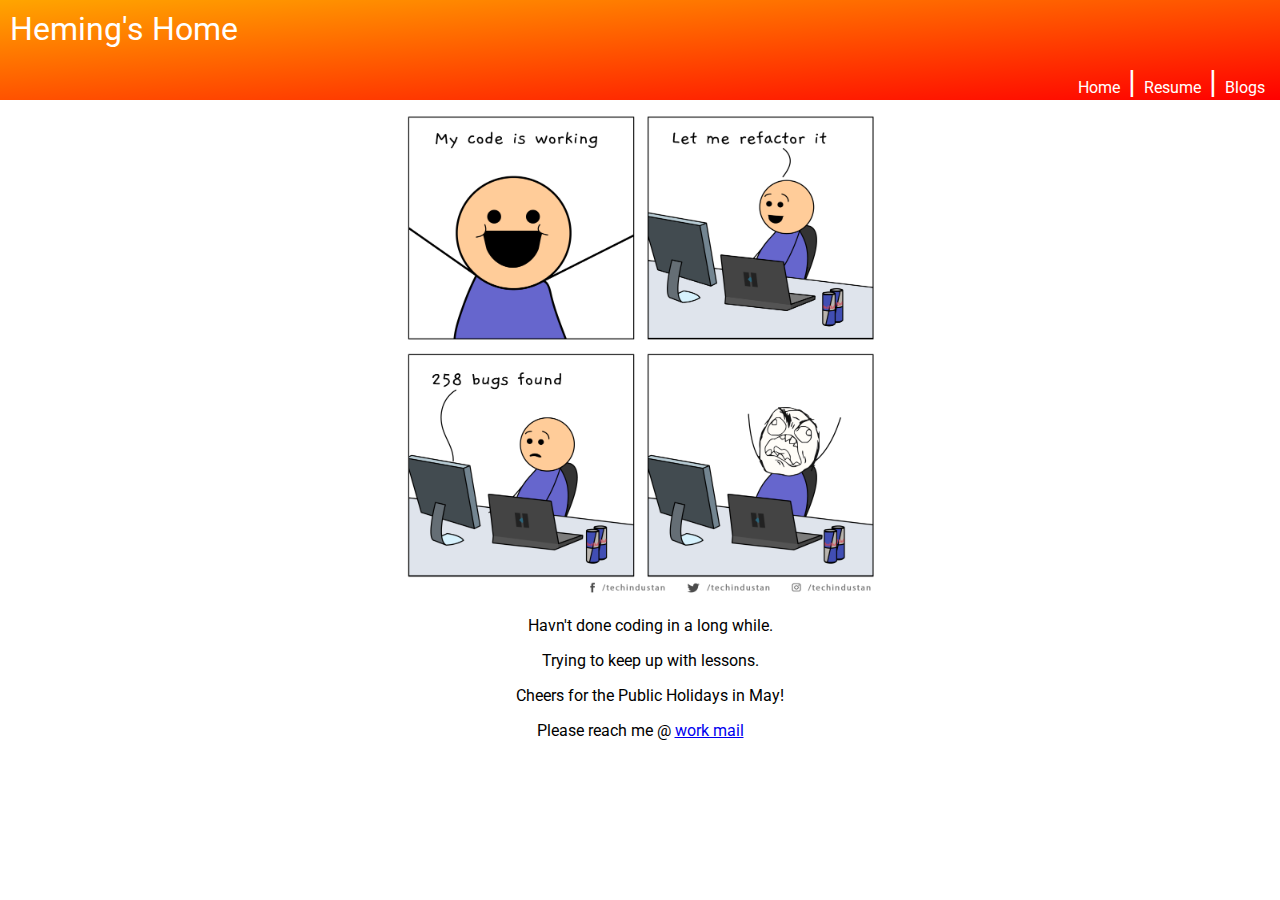
<file: index.html>
<!DOCTYPE html>
<html lang="en">
  <head>
    <meta charset="UTF-8" />
    <meta name="viewport" content="width=device-width, initial-scale=1.0" />
    <link rel="stylesheet" href="./resources/index.css" />
    <title>Heming</title>
  </head>

  <body>
    <header class="header">
      <!-- use spinal-case for class name and can remove this specific class since is not use -->
      <a class="navTitle">Heming's Home</a>
      <nav>
        <a href="./index.html">Home</a> | <a href="./resume.html">Resume</a> |
        <a href="./blogs.html">Blogs</a>
      </nav>
    </header>

    <section class="main">
      <img
        class="selfie"
        src="resources/selfie.png"
        width="500"
        height="500"
        alt="insert selfie here"
      />
      <div class="introduction">
        <p>Havn't done coding in a long while.</p>
        <p>Trying to keep up with lessons.</p>
        <p>Cheers for the Public Holidays in May!</p>
      </div>
    </section>

    <footer class="footer">
      Please reach me @
      <a href="mailto:my.work.gmail@gmail.com?Subject=Hi%20there">work mail</a>
    </footer>
  </body>
</html>
</file>
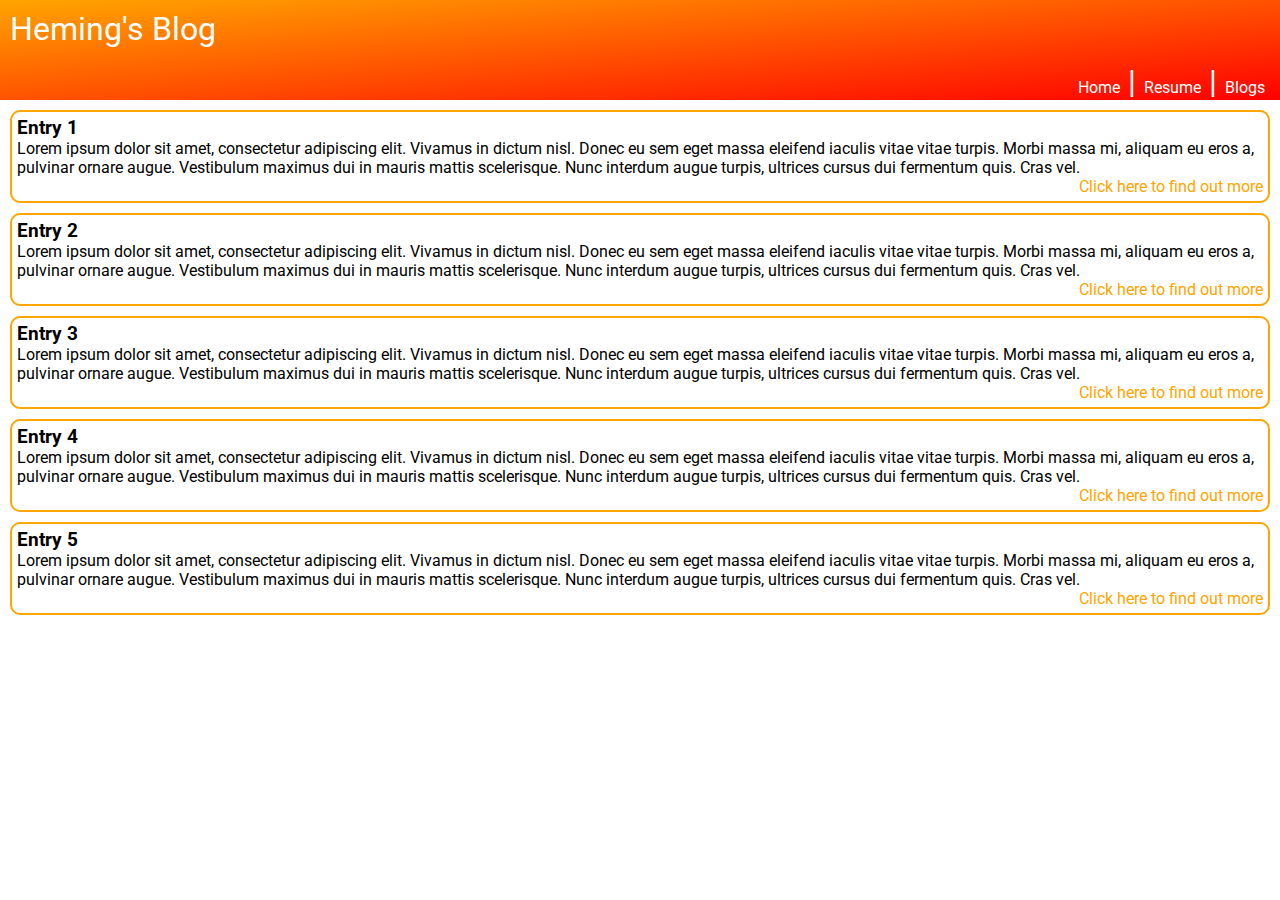
<file: blogs.html>
<!DOCTYPE html>
<html lang="en">
  <head>
    <meta charset="UTF-8" />
    <meta name="viewport" content="width=device-width, initial-scale=1.0" />
    <link rel="stylesheet" href="./resources/blogs.css" />
    <title>Document</title>
  </head>
  <body>
    <header class="header">
      <a>Heming's Blog</a>
      <nav>
        <a href="./index.html">Home</a> | <a href="./resume.html">Resume</a> |
        <a href="./blogs.html">Blogs</a>
      </nav>
    </header>
    <div class="blog-article">
      <h3>Entry 1</h3>
      <p>
        Lorem ipsum dolor sit amet, consectetur adipiscing elit. Vivamus in
        dictum nisl. Donec eu sem eget massa eleifend iaculis vitae vitae
        turpis. Morbi massa mi, aliquam eu eros a, pulvinar ornare augue.
        Vestibulum maximus dui in mauris mattis scelerisque. Nunc interdum augue
        turpis, ultrices cursus dui fermentum quis. Cras vel.
      </p>
      <a href="https://google.com">Click here to find out more</a>
    </div>
    <div class="blog-article">
      <h3>Entry 2</h3>
      <p>
        Lorem ipsum dolor sit amet, consectetur adipiscing elit. Vivamus in
        dictum nisl. Donec eu sem eget massa eleifend iaculis vitae vitae
        turpis. Morbi massa mi, aliquam eu eros a, pulvinar ornare augue.
        Vestibulum maximus dui in mauris mattis scelerisque. Nunc interdum augue
        turpis, ultrices cursus dui fermentum quis. Cras vel.
      </p>
      <a href="https://google.com">Click here to find out more</a>
    </div>
    <div class="blog-article">
      <h3>Entry 3</h3>
      <p>
        Lorem ipsum dolor sit amet, consectetur adipiscing elit. Vivamus in
        dictum nisl. Donec eu sem eget massa eleifend iaculis vitae vitae
        turpis. Morbi massa mi, aliquam eu eros a, pulvinar ornare augue.
        Vestibulum maximus dui in mauris mattis scelerisque. Nunc interdum augue
        turpis, ultrices cursus dui fermentum quis. Cras vel.
      </p>
      <a href="https://google.com">Click here to find out more</a>
    </div>
    <div class="blog-article">
      <h3>Entry 4</h3>
      <p>
        Lorem ipsum dolor sit amet, consectetur adipiscing elit. Vivamus in
        dictum nisl. Donec eu sem eget massa eleifend iaculis vitae vitae
        turpis. Morbi massa mi, aliquam eu eros a, pulvinar ornare augue.
        Vestibulum maximus dui in mauris mattis scelerisque. Nunc interdum augue
        turpis, ultrices cursus dui fermentum quis. Cras vel.
      </p>
      <a href="https://google.com">Click here to find out more</a>
    </div>
    <div class="blog-article">
      <h3>Entry 5</h3>
      <p>
        Lorem ipsum dolor sit amet, consectetur adipiscing elit. Vivamus in
        dictum nisl. Donec eu sem eget massa eleifend iaculis vitae vitae
        turpis. Morbi massa mi, aliquam eu eros a, pulvinar ornare augue.
        Vestibulum maximus dui in mauris mattis scelerisque. Nunc interdum augue
        turpis, ultrices cursus dui fermentum quis. Cras vel.
      </p>
      <a href="https://google.com">Click here to find out more</a>
    </div>
  </body>
</html>
</file>
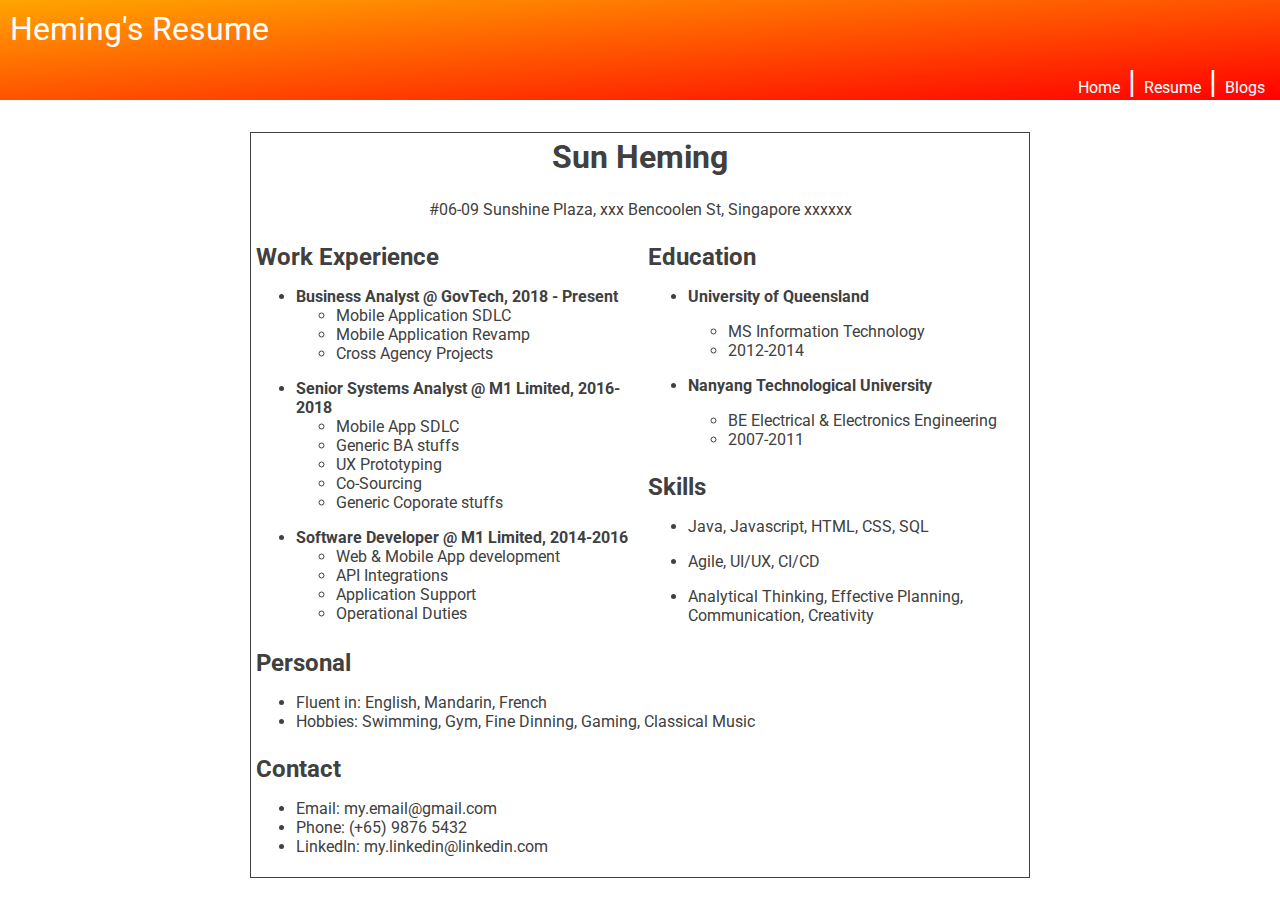
<file: resume.html>
<!DOCTYPE html>
<html lang="en">
  <head>
    <meta charset="UTF-8" />
    <meta name="viewport" content="width=device-width, initial-scale=1.0" />
    <link rel="stylesheet" href="./resources/resume.css" />
    <title>Heming's Resume</title>
  </head>
  <body>
    <header class="header">
      <a>Heming's Resume</a>
      <nav>
        <a href="./index.html">Home</a> | <a href="./resume.html">Resume</a> |
        <a href="./blogs.html">Blogs</a>
      </nav>
    </header>

    <div class="resumeBody">
      <div class="name">
        <h1>Sun Heming</h1>
      </div>

      <div class="address">
        <p>#06-09 Sunshine Plaza, xxx Bencoolen St, Singapore xxxxxx</p>
      </div>

      <div class="work">
        <h2>Work Experience</h2>
        <ul>
          <li class="resumeP">
            <b>Business Analyst @ GovTech, 2018 - Present</b>
            <ul class="nestedList">
              <li>
                Mobile Application SDLC
              </li>
              <li>
                Mobile Application Revamp
              </li>
              <li>
                Cross Agency Projects
              </li>
            </ul>
          </li>
          <li class="resumeP">
            <b>Senior Systems Analyst @ M1 Limited, 2016-2018</b>
            <ul class="nestedList">
              <li>Mobile App SDLC</li>
              <li>
                Generic BA stuffs
              </li>
              <li>
                UX Prototyping
              </li>
              <li>
                Co-Sourcing
              </li>
              <li>
                Generic Coporate stuffs
              </li>
            </ul>
          </li>
          <li class="resumeP">
            <b>Software Developer @ M1 Limited, 2014-2016</b>
            <ul class="nestedList">
              <li>
                Web & Mobile App development
              </li>
              <li>
                API Integrations
              </li>
              <li>
                Application Support
              </li>
              <li>Operational Duties</li>
            </ul>
          </li>
        </ul>
      </div>

      <div class="education">
        <h2>Education</h2>
        <ul>
          <li class="resumeP"><b>University of Queensland</b></li>
          <ul class="nestedList">
            <li>MS Information Technology</li>
            <li>2012-2014</li>
          </ul>
          <li class="resumeP"><b>Nanyang Technological University</b></li>
          <ul class="nestedList">
            <li>BE Electrical & Electronics Engineering</li>
            <li>2007-2011</li>
          </ul>
        </ul>
      </div>

      <div class="skill">
        <h2>Skills</h2>
        <ul>
          <li class="resumeP">Java, Javascript, HTML, CSS, SQL</li>
          <li class="resumeP">Agile, UI/UX, CI/CD</li>
          <li class="resumeP">
            Analytical Thinking, Effective Planning, Communication, Creativity
          </li>
        </ul>
      </div>

      <div class="personal">
        <h2>Personal</h2>
        <ul>
          <li>Fluent in: English, Mandarin, French</li>
          <li>Hobbies: Swimming, Gym, Fine Dinning, Gaming, Classical Music</li>
        </ul>
      </div>

      <div class="contact">
        <h2>Contact</h2>
        <ul>
          <li>Email: my.email@gmail.com</li>
          <li>Phone: (+65) 9876 5432</li>
          <li>LinkedIn: my.linkedin@linkedin.com</li>
        </ul>
      </div>
    </div>
  </body>
</html>
</file>
<file: resources/index.css>
@import "header.css";

.selfie {
  display: block;
  margin: 0 auto;
}

.introduction {
  font-size: 1rem;

  /* can use em when font-size uses rem to keep everything in proportion */
  margin-left: 20px;
}

.main {
  text-align: center;
}

.footer {
  text-align: center;
}
</file>
<file: resources/blogs.css>
@import "header.css";

.blog-article {
  border: 2px solid;
  border-radius: 10px;
  border-color: orange;
  margin: 10px;
  padding: 5px;
  color: black;
}

.blog-article h3 {
  margin: 0;
}

.blog-article p {
  margin: 0;
}

.blog-article a {
  display: block;
  text-align: right;
  text-decoration: none;
  color: orange;
}
</file>
<file: resources/resume.css>
@import "header.css";

/* use spinal-case for css */
.resumeP {
  margin: 1em 0;
}

footer {
  text-align: center;
}

/* use spinal-case for css */
.resumeBody {
  color: #404040;
  width: 60%;
  margin: auto;
  margin-top: 2em; /* Don't mix em and px in the same component , use em if you want the space to be fixed */
  padding: 5px;
  display: grid;
  grid-template-areas:
    "name name"
    "address address"
    "work edu"
    "work skill"
    "personal personal"
    "contact contact";
  border: solid 1.5px;
  grid-gap: 8px;
}

.resumeBody h1,
h2 {
  margin: 0;
}

.name {
  grid-area: name;
  text-align: center;
}

.address {
  text-align: center;
  grid-area: address;
}

.education {
  grid-area: edu;
}

.work {
  grid-area: work;
}

.skill {
  grid-area: skill;
}

.personal {
  grid-area: personal;
}

.contact {
  grid-area: contact;
}
</file>
